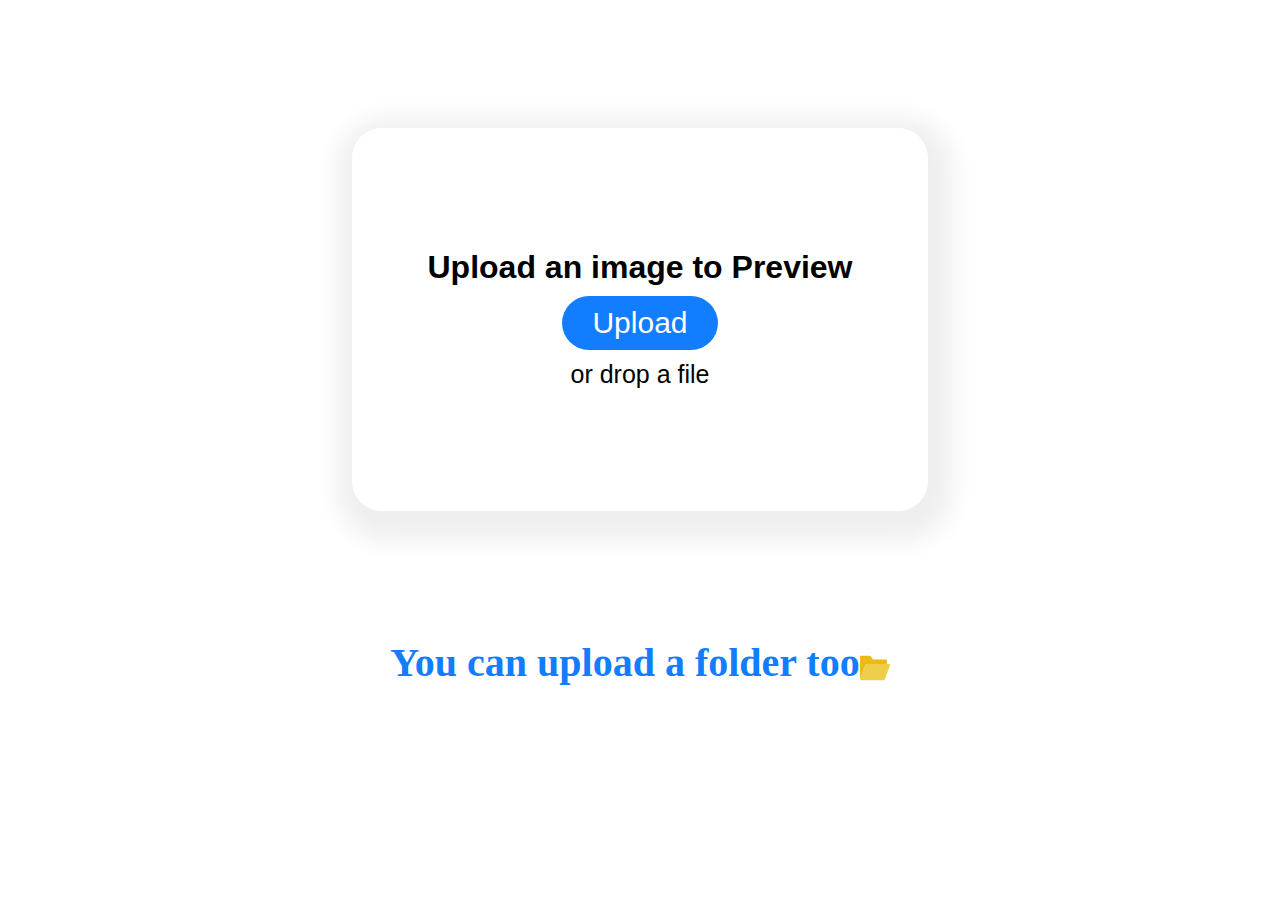
<file: Image gallery/index.html>
<!DOCTYPE html>
<html lang="en">

<head>
    <meta charset="UTF-8">
    <meta name="viewport" content="width=device-width, initial-scale=1.0">
    <title>View Image</title>
    <link rel="stylesheet" href="style.css">
    
</head>

<body>
    <main>
        <div class="container">
            <div class="large">
                <div class="viewBtn">
                    <h1>Upload an image to Preview</h1>
                    <button id="upload">Upload</button>
                    <h4 style="font-weight: 500; font-size: 25px;">or drop a file</h4>
                    <input type="file"  id="uploadFile" accept="image/*">
                </div>
                <div class="view">
                    <img src="new.jpg" alt="" id="uploadedImg">
                </div>
            </div>

            <div id="thumbnailBox">
                <div id="folder">
                    <h1 id="folderH">You can upload a folder too</h1>
                    <input type="file" name="" id="folUpload" webkitdirectory directory multiple>
                    <button id="folderBtn"><img src="folder.svg" alt=""></button>
                </div>
                <div id="thumbnails">
                    <ul>
                    <li class="small"><img src="new.jpg" class="smallImg" alt=""></li>
                    <li class="small"><img src="new.jpg" class="smallImg" alt=""></li>
                    <li class="small"><img src="new.jpg" class="smallImg" alt=""></li>
                    <li class="small"><img src="new.jpg" class="smallImg" alt=""></li>
                    <li class="small"><img src="new.jpg" class="smallImg" alt=""></li>
                    <li class="small"><img src="new.jpg" class="smallImg" alt=""></li>
                    <li class="small"><img src="new.jpg" class="smallImg" alt=""></li>
                    <li class="small"><img src="new.jpg" class="smallImg" alt=""></li>
                    <li class="small"><img src="new.jpg" class="smallImg" alt=""></li>
                    <li class="small"><img src="new.jpg" class="smallImg" alt=""></li>
                    <li class="small"><img src="new.jpg" class="smallImg" alt=""></li>
                    <li class="small"><img src="new.jpg" class="smallImg" alt=""></li>
                    <li class="small"><img src="new.jpg" class="smallImg" alt=""></li>
                    <li class="small"><img src="new.jpg" class="smallImg" alt=""></li>
                    <li class="small"><img src="new.jpg" class="smallImg" alt=""></li> 
                </ul>
                </div>
            </div>
        </div>
    </main>
</body>

</html>
</file>
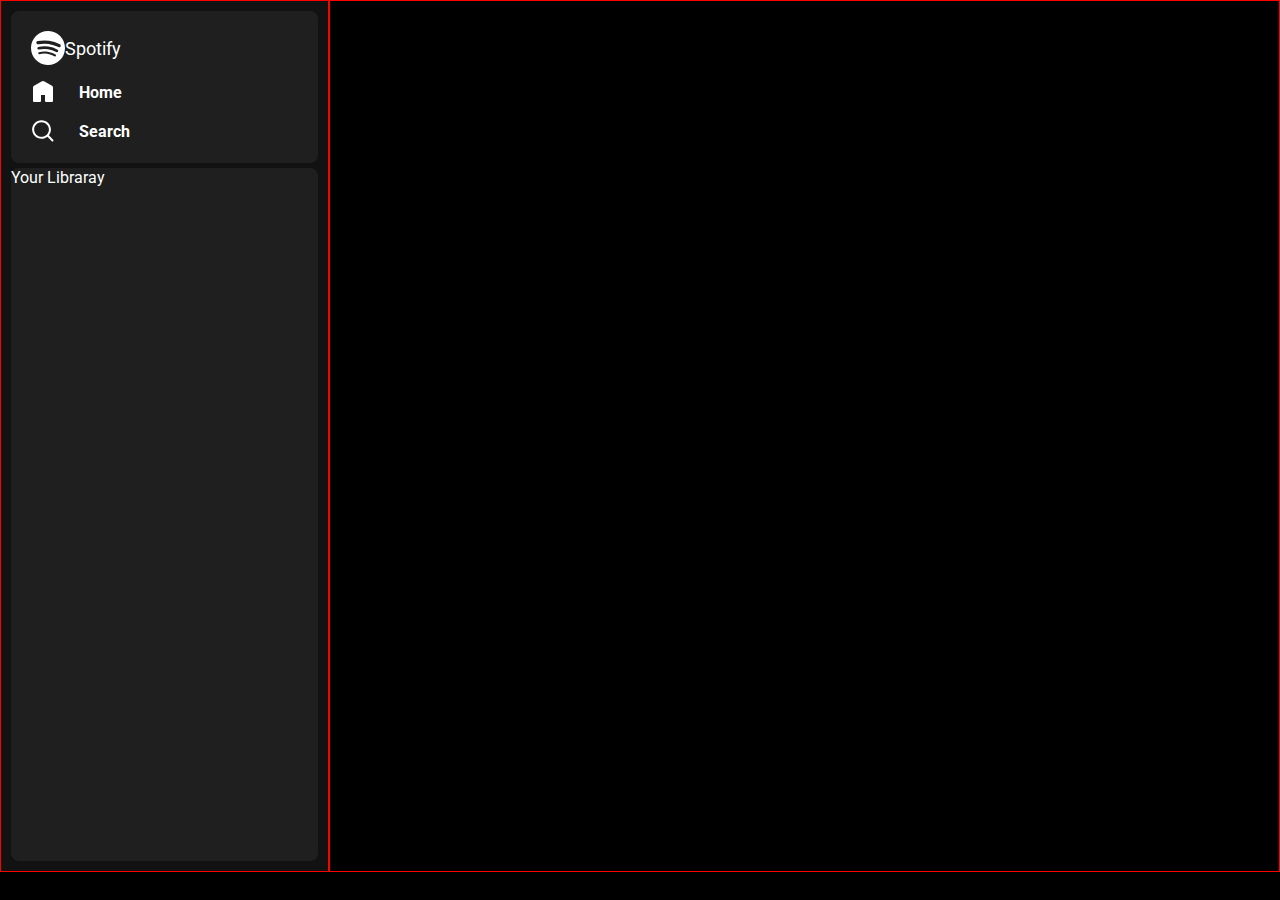
<file: Spotify-Clone/index.html>
<!DOCTYPE html>
<html lang="en">
<head>
    <meta charset="UTF-8">
    <meta name="viewport" content="width=device-width, initial-scale=1.0">
    <link rel="stylesheet" href="style.css">
    <link rel="stylesheet" href="utility.css">
    <title>Spotify - Web Player : Music for everyone</title>
</head>
<body>
    <div class="container flex black">
        <div class="left border p-1 lightgrey">
            <div class="home  m-1 grey rounded">
<div class="logo flex align"><img class="filter" src="logo.svg" alt="logo">Spotify</div>
<ul>
<li class="justif"><img class="filter" src="home.svg" alt="home">Home</li>
<li class="justif"><img class="filter" src="search.svg" alt="search">Search</li>
    </ul>
        </div>
            <div class="library m-1 grey rounded">
Your Libraray
            </div>
        </div>
        <div class="right border"></div>
    </div>
</body>
</html>
</file>
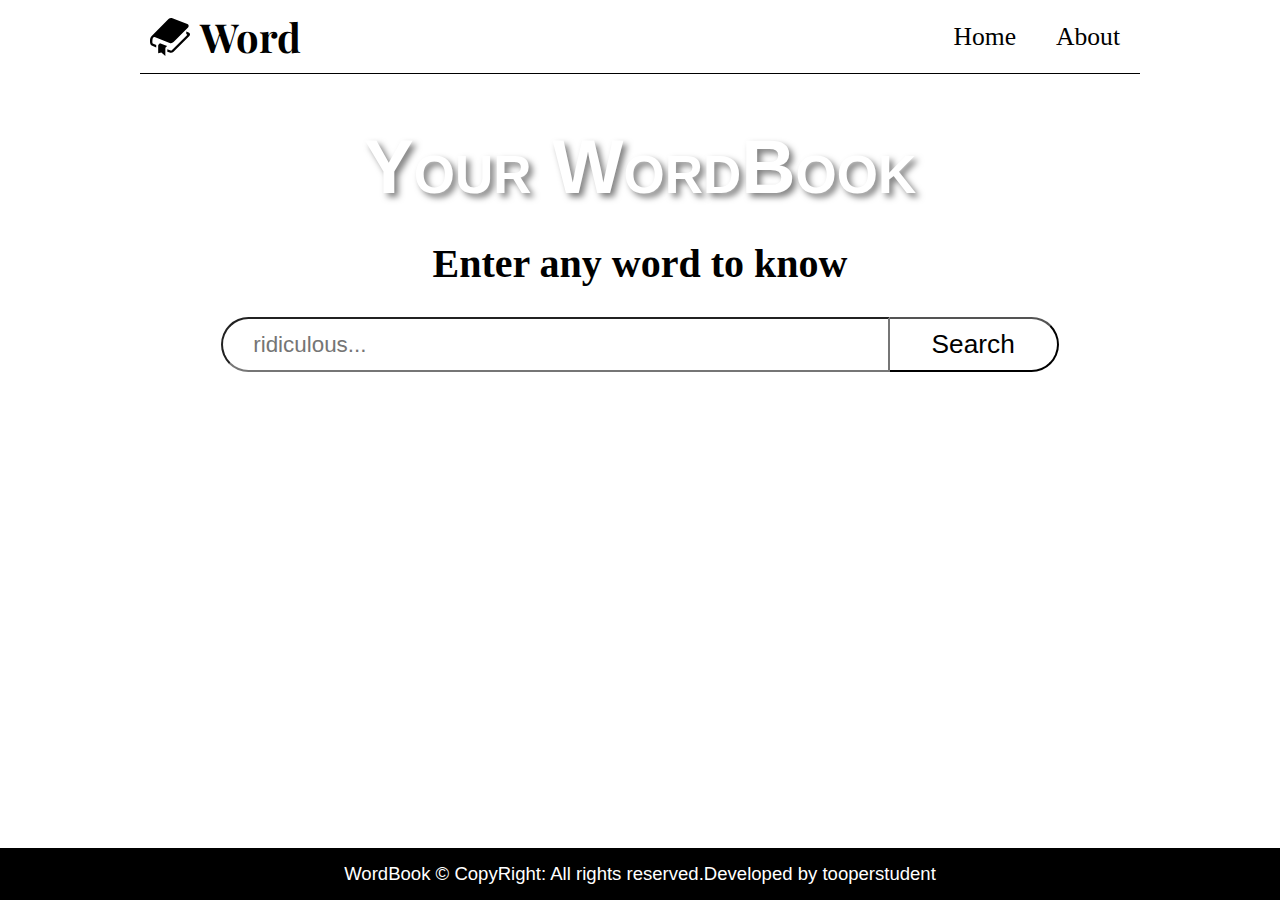
<file: word dictionary/index.html>
<!DOCTYPE html>
<html lang="en">

<head>
    <meta charset="UTF-8">
    <meta name="viewport" content="width=device-width, initial-scale=1.0">
    <title>Your Hand Book</title>
    <link rel="stylesheet" href="style.css">
</head>

<body>
    <div class="container">
        <header>
            <nav class="navbar">
                <div class="logo">
                <img src="logo.svg" alt="">
                <h1>Word </h1>
                </div>
                <div class="list">
                    <ul>
                        <li>Home</li>
                        <li>About</li>
                    </ul>
                </div>
            </nav>
        </header>
        <main>
            <div class="search-area">
                <div class="heading"><h1>Your WordBook</h1>
                
                </div>
                <h1>Enter any word to know</h1>
                <form action="" class="searchform">
                    <div class="search">
                    <input type="text" id="input" placeholder="ridiculous...">
                    <button type="submit" id="btn">Search</button>
                    </div>
                    <div class="error">

                    </div>
                </form>
            </div>
            <div class="result">
                <div class="resultImg">
                <img src="loading.svg" alt="" id="loading">
                </div>
                <div class="resultCont">

                </div>

            </div>
            <div class="history">
                <ul>

                </ul>
            </div>
        </main>
        <footer>
            <p>WordBook &copy; CopyRight: All rights reserved.Developed by tooperstudent</p>
        </footer>

    </div>
    <script src="script.js"></script>
</body>

</html>
</file>
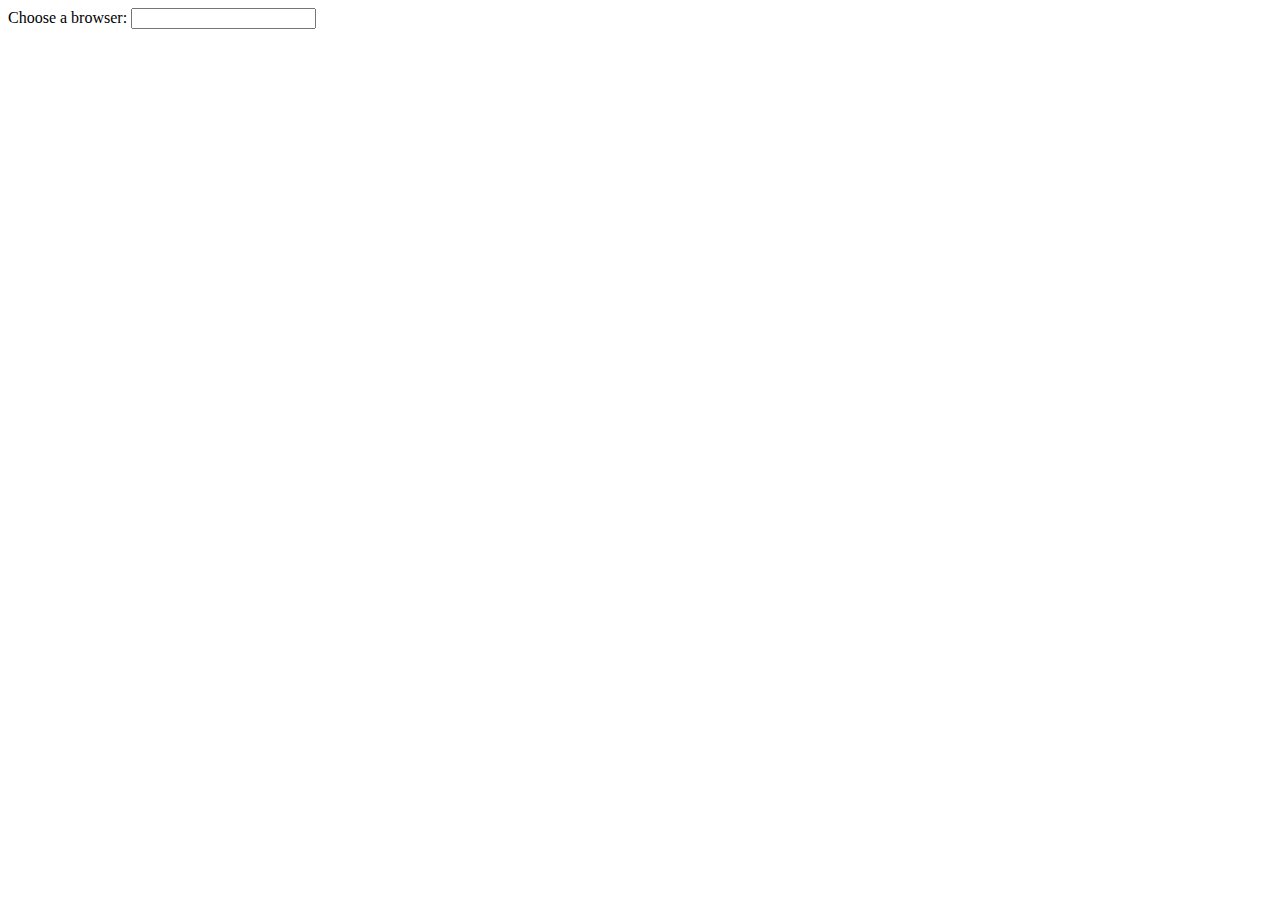
<file: Color Palette/sample.html>
<!DOCTYPE html>
<html lang="en">
<head>
    <meta charset="UTF-8">
    <meta name="viewport" content="width=device-width, initial-scale=1.0">
    <title>Document</title>
</head>
<body>
    <label for="browser">Choose a browser:</label>
<input list="browsers" id="browser" name="browser" />
<datalist id="browsers">
  <option value="Chrome">
  <option value="Firefox">
  <option value="Safari">
  <option value="Edge">
  <option value="Opera">
</datalist>

</body>
</html>
</file>
<file: Image gallery/style.css>
* {
    font-family: sans-serif;
    padding: 0;
    margin: 0;
}

#navbar {
    width: 99.5vw;
    height: 7vh;
    display: flex;
    justify-content: space-between;
    align-items: center;
    border: 1px solid blue;
    background-color: #127DFF;
    /* padding: 20px; */
}

.add {
    margin: 20px;
    cursor: pointer;
    transition: transform .3s ease;
}

#navbar ul {
    position: relative;
    /* border: 1px solid green; */
    width: 70px;
    height: 30px;
    margin: 30px;
}

.button {
    width: 100%;
    height: 100%;
    position: absolute;
    top: 0;
    left: 0;
    list-style: none;
    border: none;
    border: 2px solid white;
    color: white;
    font-size: 20px;
    font-family: 'Times New Roman', Times, serif;
    text-align: center;
    line-height: 30px;
    border-radius: 10px;
    cursor: pointer;

}

#dark {
    display: none;
}

main {
    position: relative;
}

.adding {
    position: absolute;
    left: 10px;
    /* display: none; */
    opacity: 0;
    visibility: hidden;
    transition: opacity .5s ease;
}

.show {
    opacity: 1;
    visibility: visible;
}

.adding li {
    list-style: none;
    /* width: 90px; */
    height: 40px;
    text-align: center;
    font-size: 25px;
    /* border: 2px solid #127DFF; */
    border-top: none;
    color: #EFCE4A;
    font-weight: 550;
    display: flex;
    align-items: center;
    justify-content: center;
    font-family: 'Times New Roman', Times, serif;
    cursor: pointer;
}

.adding li img {
    padding: 5px;
}

.large {
    width: 90vw;
    height: 71vh;
    margin: 0 auto;
    /* border: 1px solid black; */
    /* position: relative; */
    display: flex;
    justify-content: center;
    align-items: center;
    user-select: none;

}

.view {
    width: 100%;
    height: 100%;
    /* border: 1px solid black; */
    margin: auto;
    border-radius: 20px;
    display: flex;
    /* justify-content:sp; */
    /* align-items: center; */
    overflow: hidden;
    position: relative;
    margin: 0 auto;
    user-select: none;
    text-align: center;
    display: none;

}

.next {
    position: absolute;
    top: 50%;
    cursor: pointer;
    transition: opacity .5s ease;
}

#right {
    right: 0;
}

#left {
    left: 0;
    /* display: none; */
    opacity: 0;
    visibility: hidden;
}

#uploadedImg {
    max-width: 90%;
    max-height: 100%;
    object-fit: contain;
    /* border: 1px solid red; */
    /* border-radius: 20px;    */
    margin: 0 auto;
    cursor: grab;
    transition: transform .3s ease;
}

.viewBtn {
    width: 50%;
    height: 60%;
    /* border: 1px solid black; */
    display: flex;
    flex-direction: column;
    gap: 10px;
    align-items: center;
    justify-content: center;
    border-radius: 30px;
    box-shadow: 5px 10px 25px 20px #EFEFEF;
    /* display: none; */
}

#upload {
    /* width: 150px; */
    padding: 10px 30px;
    /* height: 50px; */
    background-color: #127DFF;
    color: white;
    font-size: 30px;
    border-radius: 30px;
    border: none;
    cursor: pointer;
}

#uploadFile {
    display: none;
}

#thumbnailBox {
    width: 90vw;
    /* border: 1px solid black; */
    height: 15vh;
    margin: 0 auto;
    position: relative;
}

#thumbnails {
    width: 100%;
    height: 100%;
    /* border: 1px solid blue; */
    display: flex;
    align-items: center;
    position: absolute;
    top: 0;
    left: 0;
    display: none;

}

#thumbnails #list {
    width: 95%;
    padding: 0;
    overflow-x: hidden;
    white-space: nowrap;
    scrollbar-width: none;
    -ms-overflow-style: none;
    scroll-behavior: smooth;
    margin: 0 auto;
    /* border: 1px solid black; */
}

.move {
    position: absolute;
    top: 30%;
    width: 40px;
    cursor: pointer;
    transition: opacity .5s ease;
}

#back {
    opacity: 0;
    visibility: hidden;
}

#next {
    right: 0%;
}

.small {
    width: 100px;
    height: 100px;
    border: 1px solid green;
    display: inline-block;
    margin: 10px;
    border-radius: 10px;
    list-style: none;
}

.smallImg {
    width: 100%;
    height: 100%;
    border-radius: 10px;
    object-fit: auto;
}

#folder {
    width: 100%;
    /* height: 100%; */
    /* border: 1px solid green; */
    display: flex;
    /* flex-direction: column; */
    border-radius: 10px;
    justify-content: center;
    align-items: center;
}

#folUpload {
    display: none;
}

#folderBtn {
    /* border: none; */
    background: none;
    border: none;
    cursor: pointer;
    align-self: flex-end;
}

#folderH {
    font-size: 40px;
    font-family: 'Times New Roman', Times, serif;
    color: #127DFF;
    margin: 0;
}

#footer {
    height: 4vh;
    width: 99.5vw;
    margin: 0 auto;
    border: 1px solid black;
    display: flex;
    justify-content: space-between;
    align-items: center;
    background-color: #127DFF;
}

.lengths {
    display: flex;
    margin: 0 70px;
    gap: 40px;
}

.length {
    list-style: none;
    color: white;
    /* background-color: ; */
}

#footer button {
    background: none;
    color: white;
    border: 1px solid white;
    width: 100px;
    height: 25px;
    border-radius: 10px;
    margin-right: 100px;
    cursor: pointer;
}

@media screen and (max-width:700px) {
    .view {
        /* display: block; */
        width: 100%;
        height: 80%;
    }

    .viewBtn {
        width: 80%;
        height: 50%;
        text-align: center;
        /* display: none; */
    }

    .viewBtn h1 {
        font-size: 22px;
    }

    #upload {
        padding: 10px 20px;
        font-size: 20px;
    }

    #folder {
        flex-direction: column;
        justify-content: center;
        align-items: center;
        text-align: center;

    }

    #folderH {
        font-size: 35px;
    }

    #folderBtn {
        align-self: center;
    }

    .next {
        display: none;
        width: 0;
    }
}

@media screen and (min-width:701px) and (max-width:1000px) {
    .view {
        /* display: block; */
        width: 100%;
        height: 80%;
    }

    .next {
        display: none;
        width: 0;
    }

    .viewBtn {
        width: 60%;
        height: 50%;
        text-align: center;
        /* display: none; */
    }

    .viewBtn h1 {
        font-size: 30px;
    }

    #upload {
        padding: 15px 25px;
        font-size: 25px;
    }

    #folder {
        flex-direction: column;
        justify-content: center;
        align-items: center;
        text-align: center;

    }

    #folderH {
        font-size: 40px;
    }

    #folderBtn {
        align-self: center;
    }
}

@media screen and (min-width:1601px) {
    .view {
        /* display: block; */
        width: 100%;
        height: 100%;
    }

    .viewBtn {
        width: 40%;
        height: 60%;
        text-align: center;
        /* display: none; */
    }

    #folderH {
        font-size: 50px;
    }

    #folderBtn img {
        width: 50px;
    }
}
</file>
<file: Spotify-Clone/style.css>
@import url('https://fonts.googleapis.com/css2?family=Roboto:ital,wght@0,100..900;1,100..900&display=swap');

* {
    margin: 0;
    padding: 0;
    font-family: "Roboto";

}

body {
    background-color: black;
}

.left {
    width: 25vw;
}

.right {
    width: 75vw;
    position: relative;

}

.home {
    padding: 20px;

}

.logo {
    font-size: 18px;
    font-family: "Roboto";
}

.home ul li {
    display: flex;
    list-style: none;
    align-items: center;
    width: 24px;
    gap: 24px;
    padding-top: 15px;
    font-family: "Roboto";
    font-weight: 700;
}

.heading {
    display: flex;
    align-items: center;
    gap: 8px;
    padding: 20px;
    font-family: "Roboto";
}

.heading h2 {
    font-size: 14px;
}

.heading img {
    width: 23px;
}

.library {
    min-height: 77vh;
    position: relative;
}

.footer {
    position: absolute;
    bottom: 0;
}

.footer a {
    color: grey;
    text-decoration: none;
}

.tags {
    display: flex;
    flex-wrap: wrap;
    font-size: 12px;
    gap: 18px;
    padding: 20px;
}

.cookie {
    padding: 0 20px;
    font-size: 14px;

}

.cookie a {
    color: white;
}

.lang {
    display: flex;
    font-size: 14px;
    align-items: center;
    gap: 8px;
    padding: 7px 14px;
    font-weight: 700;
    background-color: #121212;
    box-sizing: border-box;
    border: 1px solid white;
    color: white;
    margin: 30px 20px;
    border-radius: 20px;

}

.lang img {
    width: 18px;
}

header {
    height: 60px;
    display: flex;
    justify-content: space-between;
    align-items: center;
    margin: 10px 0;
    padding: 10px;
}

header img {
    width: 30px;
    border-radius: 5px;
}

header img:hover {
    background-color: white;
    cursor: pointer;
}

.nav button {
    /* box-sizing: border-box; */

    margin: 0 5px;
    border-radius: 30px;
    font-size: 16px;
    font-weight: 700;
    cursor: pointer;
    border: none;
}

.signup {
    /* background-color: transparent; */
    border: none;
    color: grey;
    border: 1px solid blue;
    /* padding: 5px 10px; */

}

.login {
    width: 100px;
    padding: 15px;
}

.signup:hover {
    color: white;
    transform: scale(1.1);

}

.login:hover {
    background-color: rgb(216, 215, 215);
    transform: scale(1.1);
}

.spotifyPlaylists {
    padding: 25px;
    max-height: 71vh;
    overflow-y: scroll;
}

.cardContainer {
    margin: 10px 0;
    display: flex;
    flex-wrap: wrap;
    gap: 10px;

}

.card {
    width: 170px;
    /* border: 1px solid red; */
    padding: 12px;
    display: flex;
    flex-direction: column;
    gap: 10px;
    background-color: transparent;
    position: relative;
    cursor: pointer;
}

.card:hover {
    background-color: #252525;
    /* opacity: 0.9; */
}

.card img {
    width: 100%;
    object-fit: contain;
}

.play {
    width: 50px;
    height: 50px;
    background-color: #1ed760;
    border-radius: 100%;
    display: flex;
    justify-content: center;
    align-items: center;
    position: absolute;
    top: 190px;
    right: 20px;
    opacity: 0;
    transition: all .3s ease-out;
}

.play svg {
    width: 30px;
}

.playbar {
    width: 100%;
    height: 50px;
    background-color: yellow;
    position: absolute;
    bottom: 0;
    margin: 10px 0;
display: flex;
align-items: center;
justify-content: center;

}
.playbtns{
    display: flex;
    justify-content: center;
    align-items: center;
    gap: 12px;
}
.playbtns img{
    width: 35px;
}
.songList{
    margin:0 5px;
    height: 44vh;
    overflow-y: scroll;
    background-color: #292929;
    cursor: pointer;
    box-shadow: 
  inset 0 12px  26px rgba(0, 0, 0, 0.5),   /* Top */
  inset 0 -12px  16px rgba(0, 0, 0, 0.4);  /* Bottom */


}
.songList ul{
    padding: 5px;
}
.songList ul li{
    list-style-type: decimal;
    display: flex;
    justify-content: space-between;
    border: 1px solid white;
    padding: 10px;
    margin: 10px;

}
.info{
    gap: 10px;
    font-size: 12px;
}
.playnow{
gap: 10px;
align-items: center;
    justify-content: center;
}
</file>
<file: Spotify-Clone/utility.css>
.flex{
    display: flex;
    /* gap: 5px; */
}
.justify{
    justify-content: center;
}

.align{
    align-items: center;
}
.border{
    border: 1px solid red;
}
.p-1{
    padding: 5px;
}
.black{
    background-color: black;
    color: white;
}
.grey{
    background-color: #1F1F1F;
}
.lightgrey{
    background-color: #121212;
}
.filter{
    filter: invert(1);
}
.rounded{
    border-radius: 8px;
}
.m-1{
    margin: 5px;
}



/* Hide the scrollbar track but keep the thumb (for WebKit browsers) */
.spotifyPlaylists::-webkit-scrollbar {
  width: 8px;
} */

 .spotifyPlaylists::-webkit-scrollbar-track {
  background: transparent;
}

.spotifyPlaylists::-webkit-scrollbar-thumb {
  background-color: #555; /* thumb color */
  border-radius: 0px;
}

.spotifyPlaylists::-webkit-scrollbar-thumb:hover {
  background-color: #777;
}

/* Firefox support */
.spotifyPlaylists,.songList {
  scrollbar-width: thick;
  scrollbar-color: #555 transparent;
}
</file>
<file: word dictionary/style.css>
@import url('https://fonts.googleapis.com/css2?family=Pacifico&family=Playfair+Display:ital,wght@0,400..900;1,400..900&display=swap');


:root{
    --padding-sm:10px;
    --padding-md:15px;
    --padding-lg:20px;
    --padding-xs:5px;
    --padding-xl:30px;
    --margin-xs:5px;
    --margin-sm:10px;
    --margin-md:15px;
    --margin-lg:20px;
    --margin-xl:30px;
}

* {
    padding: 0;
    margin: 0;
    box-sizing: border-box;
}

body {
    overflow-x: hidden;
    position: relative;
    min-height: 100vh;
    padding-bottom: 60px;
}

.container {
    width: 100vw;
    margin: 0 auto;
    /* border: 1px solid black; */
    
}

main {
    max-width: 1200px;
    margin: 0 auto;
    /* border: 1px solid black; */
    padding: var(--padding-lg);
}
.navbar {
    max-width: 1200px;
    border-bottom: 1px solid black;
    padding: var(--padding-sm) 0;
    display: flex;
    justify-content: space-between;
    align-items: center;
    margin: 0 auto;
}

.navbar .logo {
    display: flex;
    align-content: center;
    align-items: center;
}

.navbar .logo h1 {
    font-size: clamp(1.5rem,1rem + 2vw , 2.5rem);
    font-family: "playfair display";
    cursor: pointer;
}

.navbar .logo img {
    width: 40px;
    margin: 0 var(--margin-sm);
}

.navbar .list ul {
    display: flex;
    align-content: center;
}

.navbar .list ul li {
    list-style: none;
    margin: 0 var(--margin-lg);
    font-size: clamp(1.2rem,2vw + 1rem , 1.6rem);
    /* font-size: 25px; */
    position: relative;
    cursor: pointer;
}

.navbar .list ul li::after {
    content: " ";
    position: absolute;
    left: 0;
    bottom: 0;
    width: 0;
    height: 2px;
    /* background-color: black; */
    transition: width .3s ease;
}

.navbar .list ul li:hover::after {
    width: 100%;
}

.search-area {
    width: 100%;
    /* border: 1px solid black; */
    display: flex;
    flex-direction: column;
    justify-content: center;
    align-items: center;
    gap: 30px;
    margin: var(--margin-lg) 0;
    padding: var(--padding-sm);
}


.search-area h1 {
    font-size: clamp(1.8rem, 2vw + 1rem, 2.5rem);
    text-align: center;
}

.search-area .heading h1 {
    font-size: clamp(40px,calc(4vw + 24px), 100px);
    color: white;
    /* -webkit-text-stroke: 2px black; */
    font-family: 'Gill Sans', 'Gill Sans MT', Calibri, 'Trebuchet MS', sans-serif;
    font-variant: small-caps;
    font-feature-settings: "aalt";
    text-shadow: 4px 4px 6px rgba(0, 0, 0, 0.5);
}

.search-area .searchform {
    width: 90%;
    margin: 0 auto;
    gap: 0;
    /* border: 1px solid black; */
}

.search {
    display: flex;
    justify-content: center;
    width: 100%;
}

.searchform input {
    width: 79%;
    padding: var(--padding-sm) var(--padding-xl);
    font-size: clamp(1.18rem, .5vw + 1rem, 1.6rem);
    border-bottom-left-radius: 30px;
    border-top-left-radius: 30px;
}

.searchform #btn {
    width: 20%;
    font-size: clamp(1rem,.8vw + 1rem, 1.9rem );
    padding: var(--padding-sm);
    border-left: none;
    border-bottom-right-radius: 30px;
    border-top-right-radius: 30px;
    cursor: pointer;
    background-color: white;
    transition: all .5s ease;
}

.searchform #btn:hover {
    background-color: black;
    color: white;

}

.error {
    width: 100%;
    /* border: 1px solid yellow; */
    padding: var(--padding-xs) var(--padding-xl);
    color: red;
}

.result {
    width: 0%;
    margin: var(--margin-lg) auto;
    /* border: 1px solid pink; */
}

.result .resultImg {
    width: 90%;
    text-align: center;
}

.result #loading {
    display: none;
    width: 100px;
    /* text-align: center; */
}

.result .resultCont {
    width: 100%;
    /* border: 1px solid blue; */
    padding: var(--padding-sm);
}

.resultCont .output {
    width: 100%;
    display: flex;
    align-items: start;
    text-align: start;
    padding: var(--padding-xs) var(--padding-sm);
    margin: var(--margin-sm) auto;

}

.output .title {
    width: 20%;
    font-size: clamp(.8rem, .45vw + .8rem, 1.6rem);
    font-family: sans-serif;
}

.output .copyText {
    width: 70%;
    font-size: clamp(1rem, .5vw + 1rem, 1.6rem);
    font-style: italic;
}

.output .copied,
.output .copyImg {
    width: 5%;
    text-align: center;
}

.output .copyImg img {
    width: 20px;
    cursor: pointer;
}

.history {
    width: 100%;
    margin: var(--margin-lg) auto;
}

.history ul {
    width: 90%;
    margin: var(--margin-lg) auto;
    /* border: 2px solid black; */
}

.history ul li {
    width: 100%;
    padding: var(--padding-sm) var(--padding-lg);
    border: 1px solid gray;
    list-style: none;
    font-size: clamp(.9rem, .45vw + 1rem, 1.6rem);
    display: flex;
    justify-content: space-between;
    align-items: center;
    cursor: pointer;
    transition: all .5s ease;
}

.history ul:has(li:hover) li:not(:hover) {
    transform: scaleY(.95);
}

.history ul li:hover {
    transform: scale(1.01);
}

footer {
    width: 100%;
    background-color: black;
    color: white;
    text-align: center;
    padding: 15px 0;
    margin: 0 auto;
    position: absolute;
    bottom: 0;
}

footer p {
    font-family: sans-serif;
    font-size: clamp(.9rem, .45vw + .8rem, 1.3rem);
    font-weight: 500;
    word-spacing: 1;
    
}

@media screen and (max-width:480px) {
    .navbar {
        padding: var(--padding-sm) 2vw;
    }

    .navbar .logo img {
        width: 1.5rem;
    }

    .navbar .list ul li {
        font-size: 1.2rem;
        margin: 0 var(--margin-sm);
    }

    main {
        width: 100%;
        padding: var(--padding-sm);
    }

    .search-area {
        width: 100%;
        gap: 20px;
        padding: 0;
        margin: var(--margin-sm) auto;
    }

    .search-area .searchform {
        width: 100%;
    }

    .searchform input {
        width: 75%;
        padding: var(--padding-xs) var(--padding-lg);
    }

    .searchform #btn {
        width: 25%;
        padding: var(--padding-xs);
    }

    .error {
        padding: var(--padding-xs) 15px;
        font-size: .8rem;
    }

    .result .resultCont {
        padding: 0;
    }

    .resultCont .output {
        padding: 0;
        text-wrap: wrap;
    }

    .output .title {
        width: 30%;

    }

    .output .copyText {
        width: 50%;
    }

    .output .copied,
    .output .copyImg {
        width: 10%;
    }

    .output .copyImg img {
        width: 20px;
    }

    .history {
        margin: var(--margin-sm) auto;
    }

    .history ul {
        width: 100%;
    }

    .history ul li {
        padding: var(--padding-xs) var(--padding-sm);
    }

    .history ul li img {
        width: 25px;

    }

    footer p {
        /* font-size: 15px; */
        padding: 0 var(--padding-sm);
    }
}

@media screen and (min-width:481px) and (max-width:1023px) {
    .navbar {
        padding: var(--padding-sm) 3vw;
    }

    .navbar .logo img {
        width: 1.6rem;
    }

    .navbar .list ul li {
        font-size: 1.4rem;
        margin: 0 var(--margin-sm);
    }

    main {
        width: 100%;
        padding: var(--padding-sm);
    }

    .search-area {
        width: 100%;
        gap: 20px;
        padding: var(--padding-sm);
        margin: 15px auto;
    }

    .search-area .searchform {
        width: 95%;
    }

    .searchform input {
        width: 75%;
        padding: 7px var(--padding-lg);
    }

    .searchform #btn {
        width: 25%;
        padding: 7px;
    }

    .error {
        padding: var(--padding-xs) var(--padding-lg);
        font-size: .9rem;
    }

    .result .resultCont {
        padding: var(--padding-sm);
    }

    .resultCont .output {
        padding: 0;
        text-wrap: wrap;
    }

    .output .title {
        width: 22%;

    }

    .output .copyText {
        width: 58%;
    }

    .output .copied,
    .output .copyImg {
        width: 10%;
        text-align: center;
    }

    .output .copyImg img {
        width: 20px;
    }

    .history {
        margin: var(--margin-md) auto;
    }

    .history ul {
        width: 90%;
    }

    .history ul li {
        padding: var(--padding-xs) var(--padding-sm);
    }

    .history ul li img {
        width: 25px;

    }

    footer p {
        /* font-size: 1rem; */
        padding: 0 var(--padding-md);
    }
}
@media screen and (min-width:768px) and (max-width:1023px) {
    main{
        max-width: 90%;
    }
    .search-area{
        gap: 30px;
    }
    
}
@media screen and (min-width:1024px) and (max-width:1440px){
    header{
        width: 100%;
    }
    .navbar,main{
        max-width: 1000px;
    }
    
}
@media screen and (min-width:1920px){
    header{
        width: 100%;
    }
    .navbar{
        max-width: 1400px;
        padding: var(--padding-md) 0;
    }
    .search-area{
        gap: 40px;
    }
    main{
        max-width: 1400px;
    }
    .searchform input,.searchform #btn{
        padding: var(--padding-md);
    }

    .output .copyImg img{
        width: 25px;
    }
    .history ul li img{
        width: 35px;
    }
}
</file>
